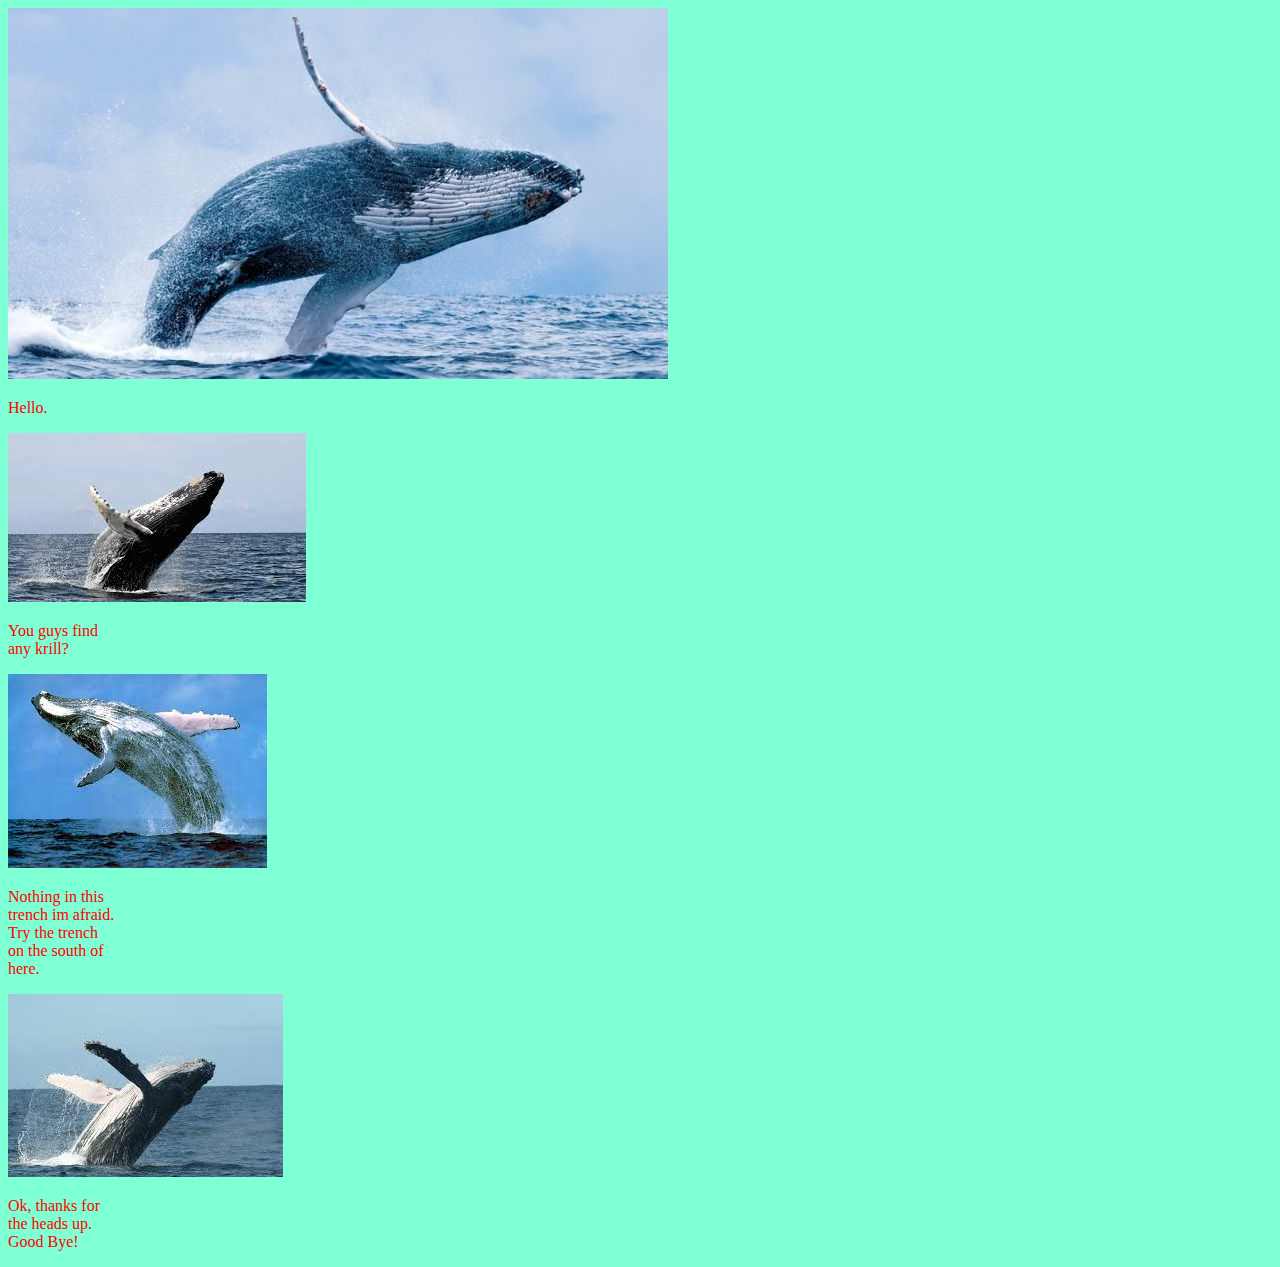
<file: Comic/index.html>
<!doctype html>
<html lang="en">
<head>
    <title> Comic </title>
     <meta charset="utf-8">
    <link rel="stylesheet"
type="text/css" href="style.css">
     </head>
    <body>
    
       <script src="app.js"></script>
    </body>
</html>
</file>
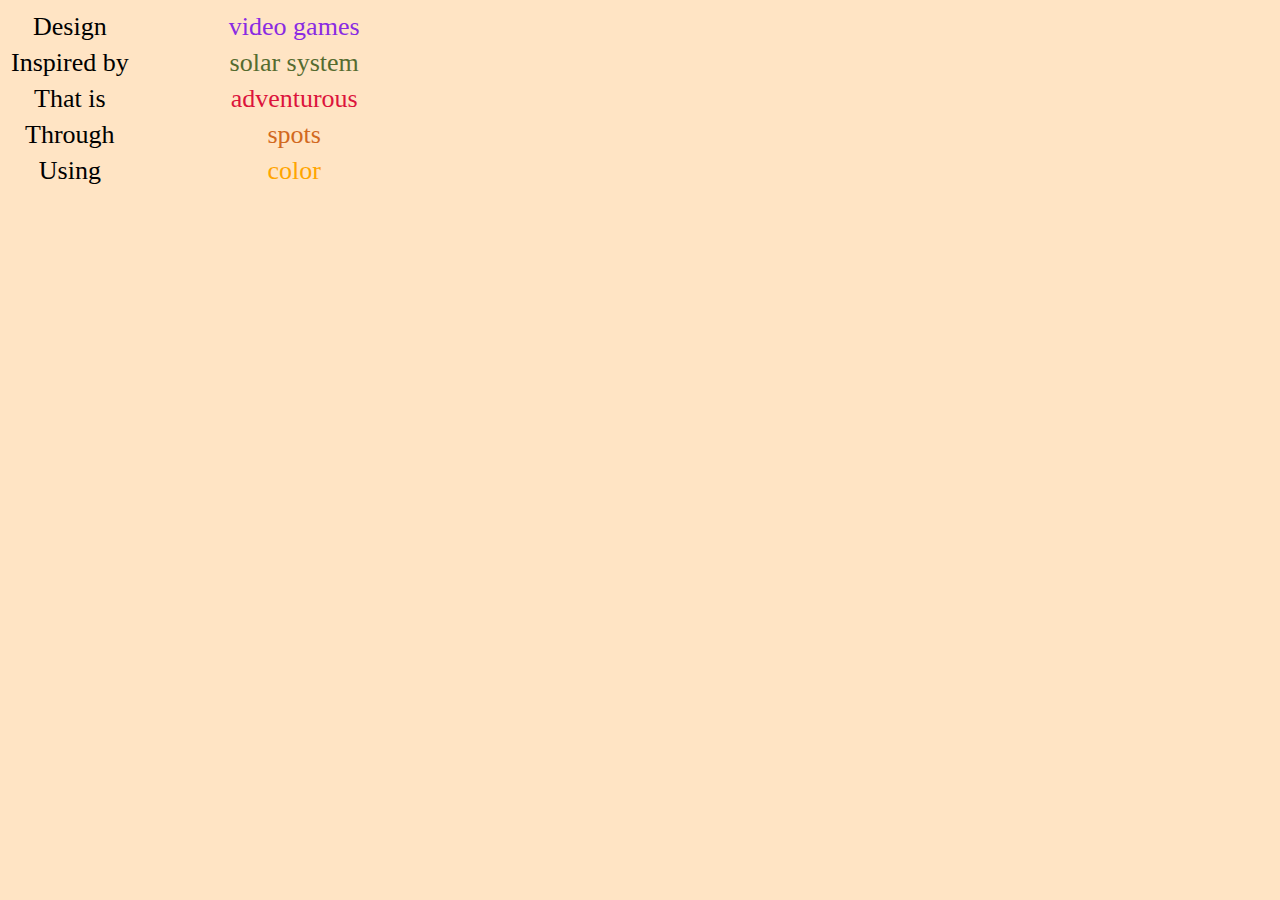
<file: design/index.html>
<!doctype html>
<html lang="en">
<head>
    <title> Magic 8ball </title>
    <meta charset="utf-8">
    <link rel="stylesheet"
type="text/css" href="style.css">
</head>
<body>
    <table>
        <tr>   
            <td> Design</td> 
            <td> <input id="first" value="a technology"></td> 
        </tr>
        <tr>   
            <td> Inspired by</td> 
            <td><input id="second" value="furniture"></td> 
        </tr>
        <tr>   
            <td> That is</td> 
            <td><input id="third" value="trusting"></td> 
        </tr>
        <tr>   
            <td> Through</td> 
            <td><input id="fourth" value="patterns"></td> 
        </tr>
        <tr>   
            <td> Using </td> 
            <td><input id="fifth" value="collage"></td> 
        </tr>
    </table>
    <script src="app.js"></script>
</body>
</html>
</file>
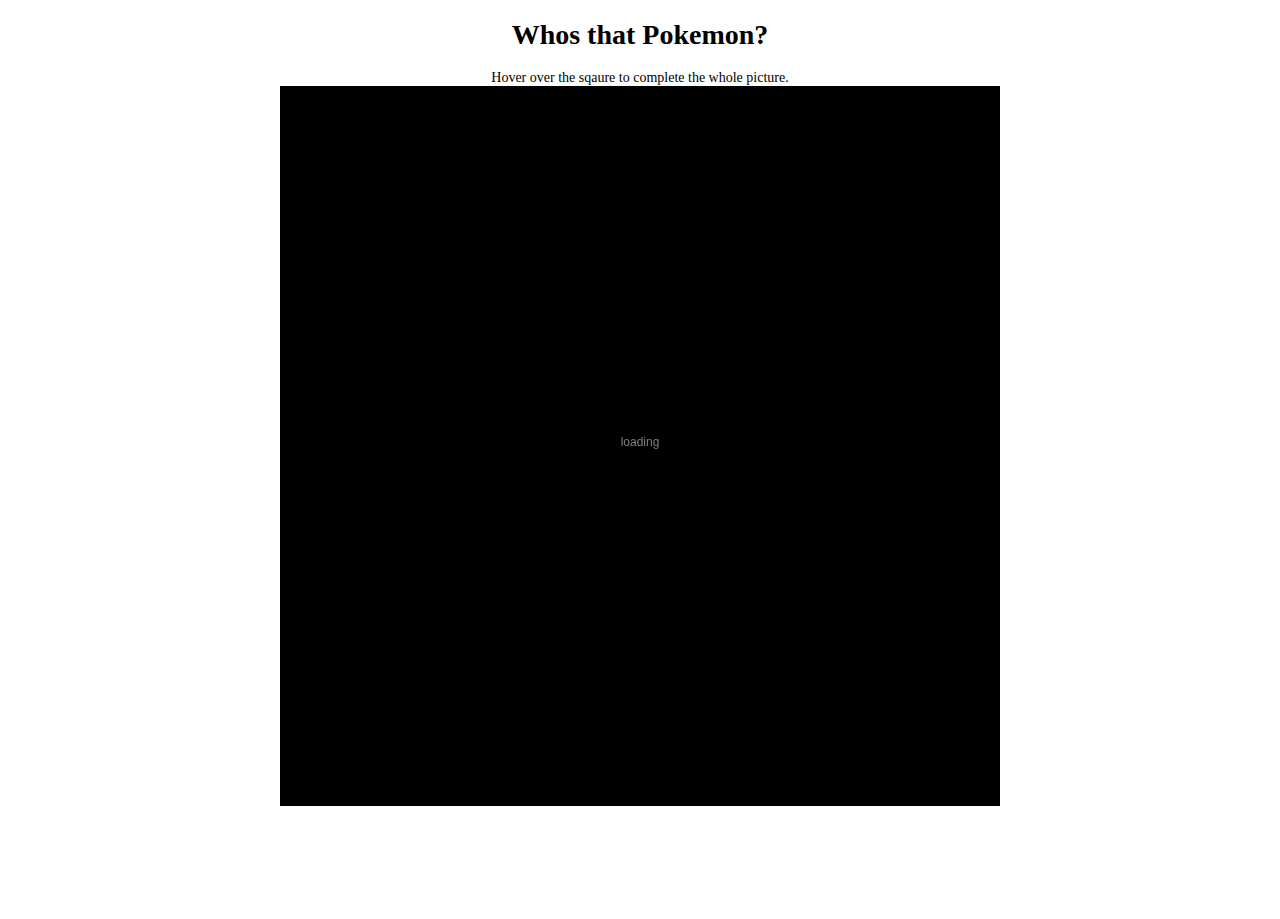
<file: Finals/index.html>
<!doctype html>
<html>
<head>
	<title>Finals</title>
	<meta charset="utf-8">
	<link href="style.css" rel="stylesheet" type="text/css">
</head>
<body>
	<div id="container">
		<h1>Whos that Pokemon?</h1>
        Hover over the sqaure to complete the whole picture.
        <div id="timer"></div>
		
		<div id="game"></div>
	</div>
	<script src="https://ajax.googleapis.com/ajax/libs/jquery/1.11.3/jquery.min.js"></script>
    <script type="text/javascript" src="https://www.google.com/jsapi"></script>
    <script src="p5.js"></script>
	<script src="app.js"></script>
</body>
</html>
</file>
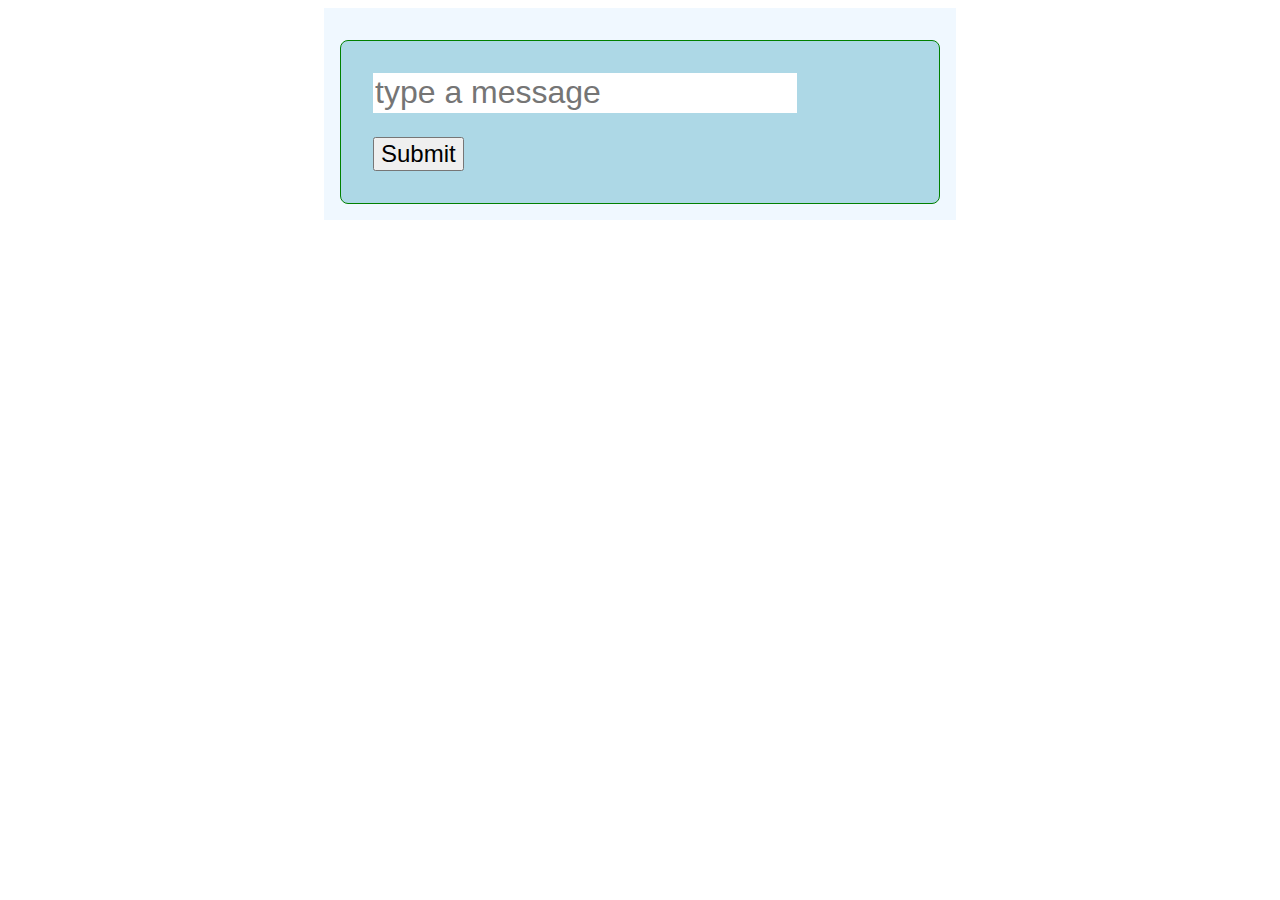
<file: Functions/index.html>
<!doctype html>
<head>
	<title>events</title>
	<link href="style.css" rel="stylesheet" type="text/css">
	<script src="app.js"></script>
</head>
<body>

	<div id="container">
<!--		<div class="message">
			<p class="text">Hello world</p>
			<p class="user">Philip</p>
		</div>-->
		<div class="add-message">
			<input id="new-message" placeholder="type a message">
			<br>
			<button id="submit-message">Submit</button>

		</div>
	</div>
	
</body>
</file>
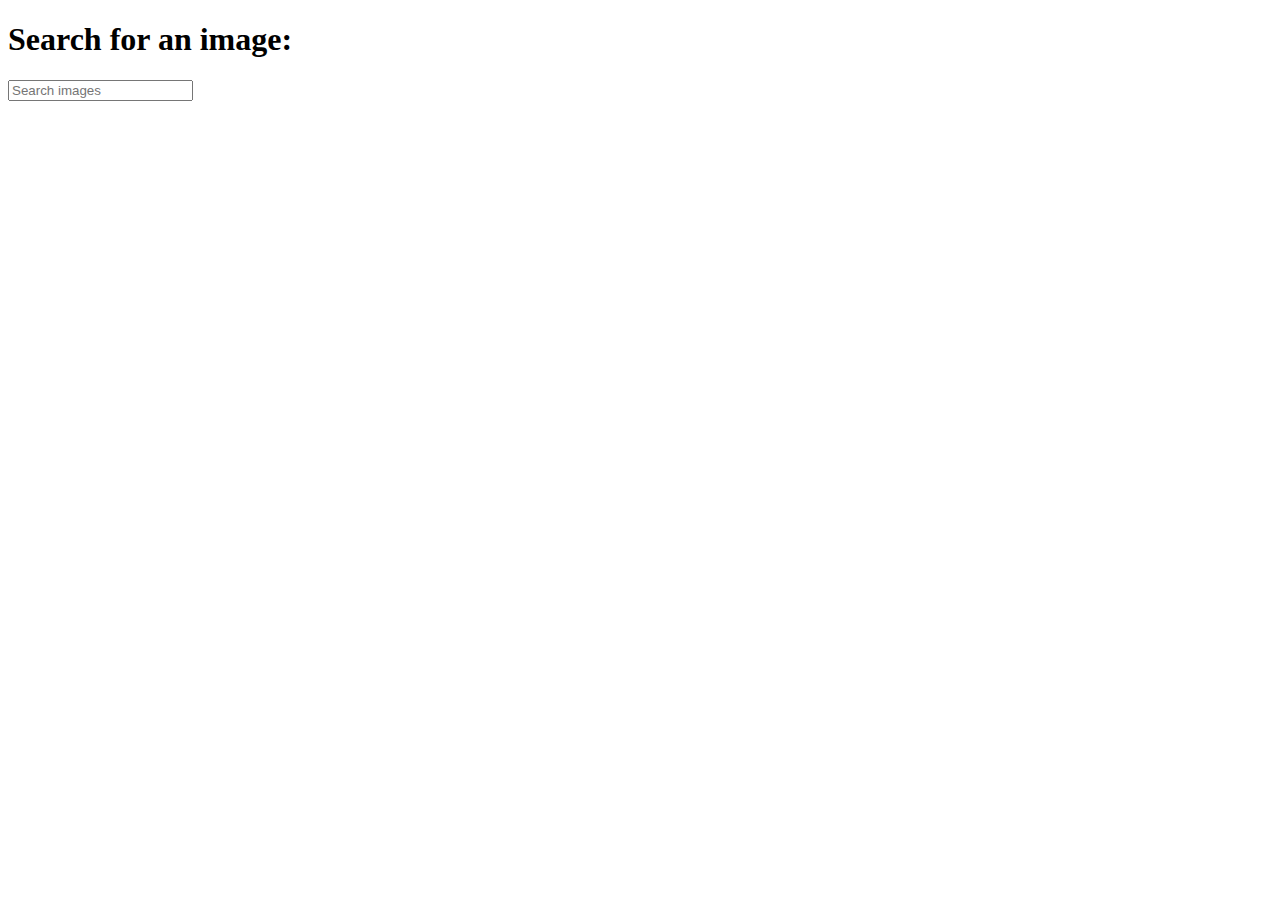
<file: JSON API/index.html>
<!doctype html>
<html>
<head>
	<title>JSON API</title>
	<meta charset="utf-8">
	<link href="style.css" rel="stylesheet" type="text/css">
</head>
<body>
	<div id="container">
		<h1>Search for an image:</h1>
		<input type="text" id="query" placeholder="Search images">
		<div id="game"></div>
	</div>
	<script src="https://ajax.googleapis.com/ajax/libs/jquery/1.11.3/jquery.min.js"></script>
	<script src="app.js"></script>
</body>
</html>
</file>
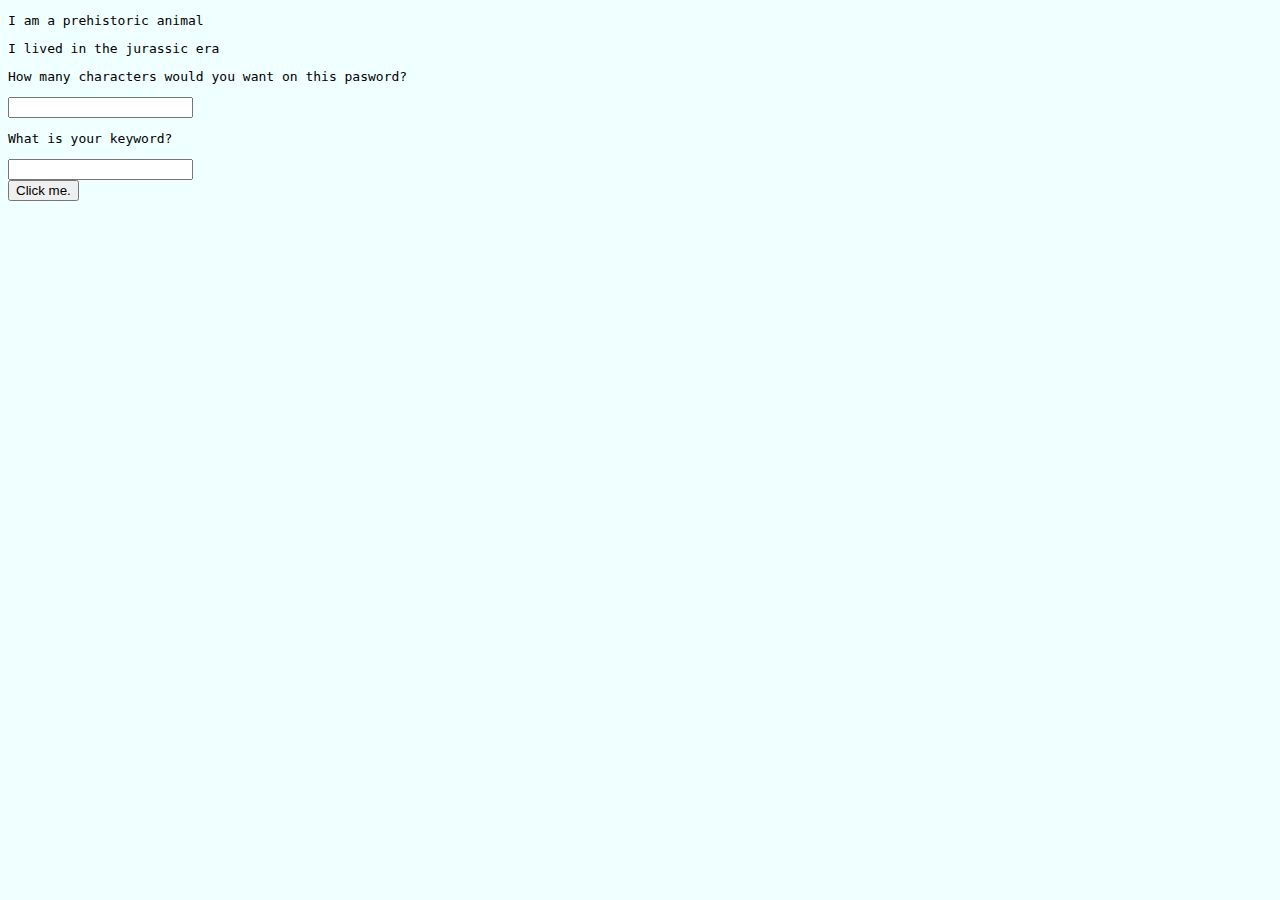
<file: Loops/index.html>
<!doctype html>
<html lang="en">
<head>
    <title> Magic 8ball </title>
    <meta charset="utf-8">
    <link rel="stylesheet"
type="text/css" href="style.css">
    </head>
    <body>
        <p> I am a prehistoric animal</p>
        <p>I lived in the jurassic era</p>
        <p>How many characters would you want on this pasword?</p>
        
    <input id="characters" type="number">
        <p> What is your keyword?</p>
        
    <input id= "keyword" type="text">
        
        <div>
            <button id="submit">Click me.</button>
            <p id="message"></p>
        </div>
        
    <script src="app.js"></script>
    </body>
</html>
</file>
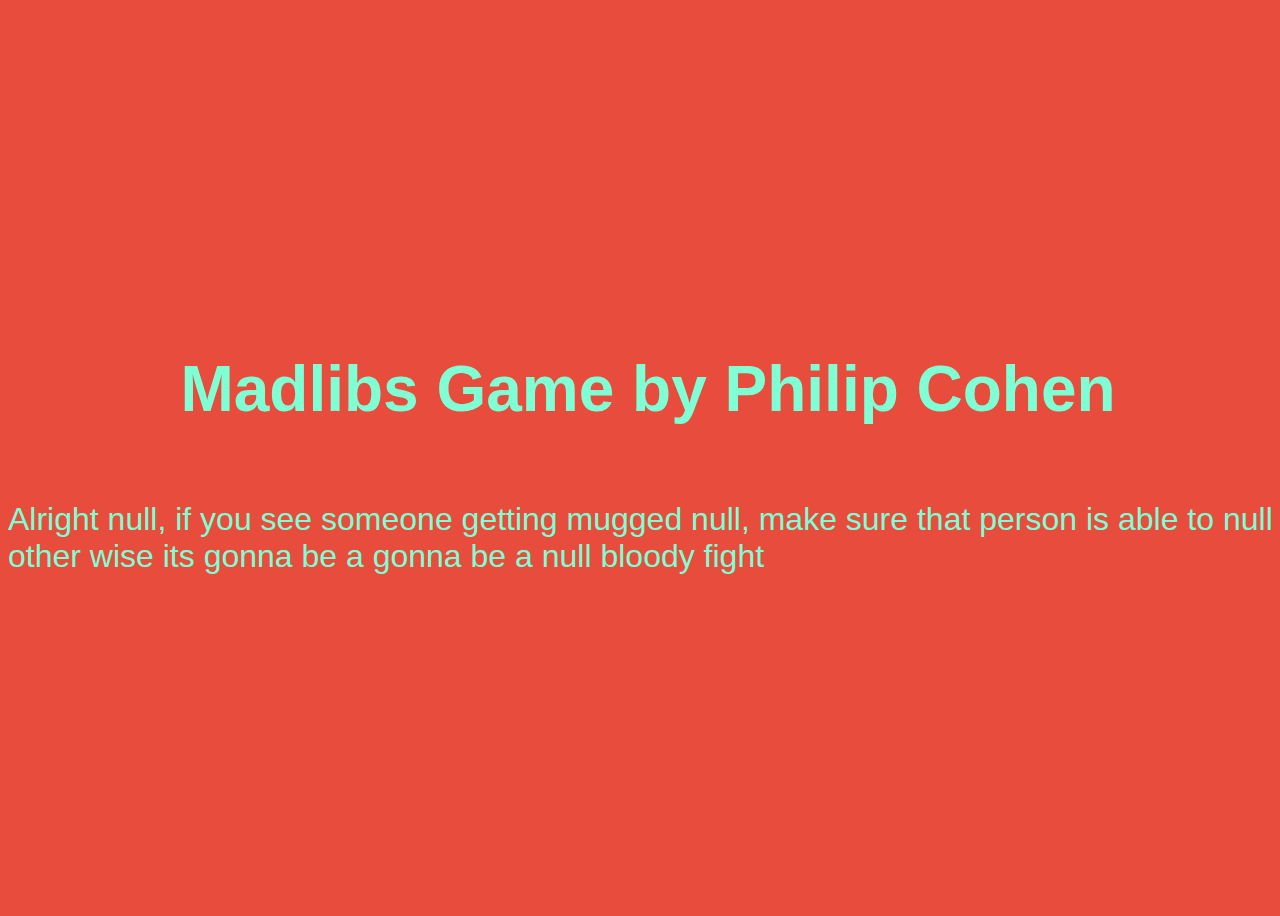
<file: Madlibs/index.html>
<!doctype html>
<html lang="en">
<head>
    <title> Madlibs Game</title>
    <meta charset="utf-8">
    <link rel="stylesheet"
type="text/css" href="style.css">
    </head>
    <body>
<h1> Madlibs Game by Philip Cohen</h1>
    <script src="app.js"></script>
    </body>
</html>
</file>
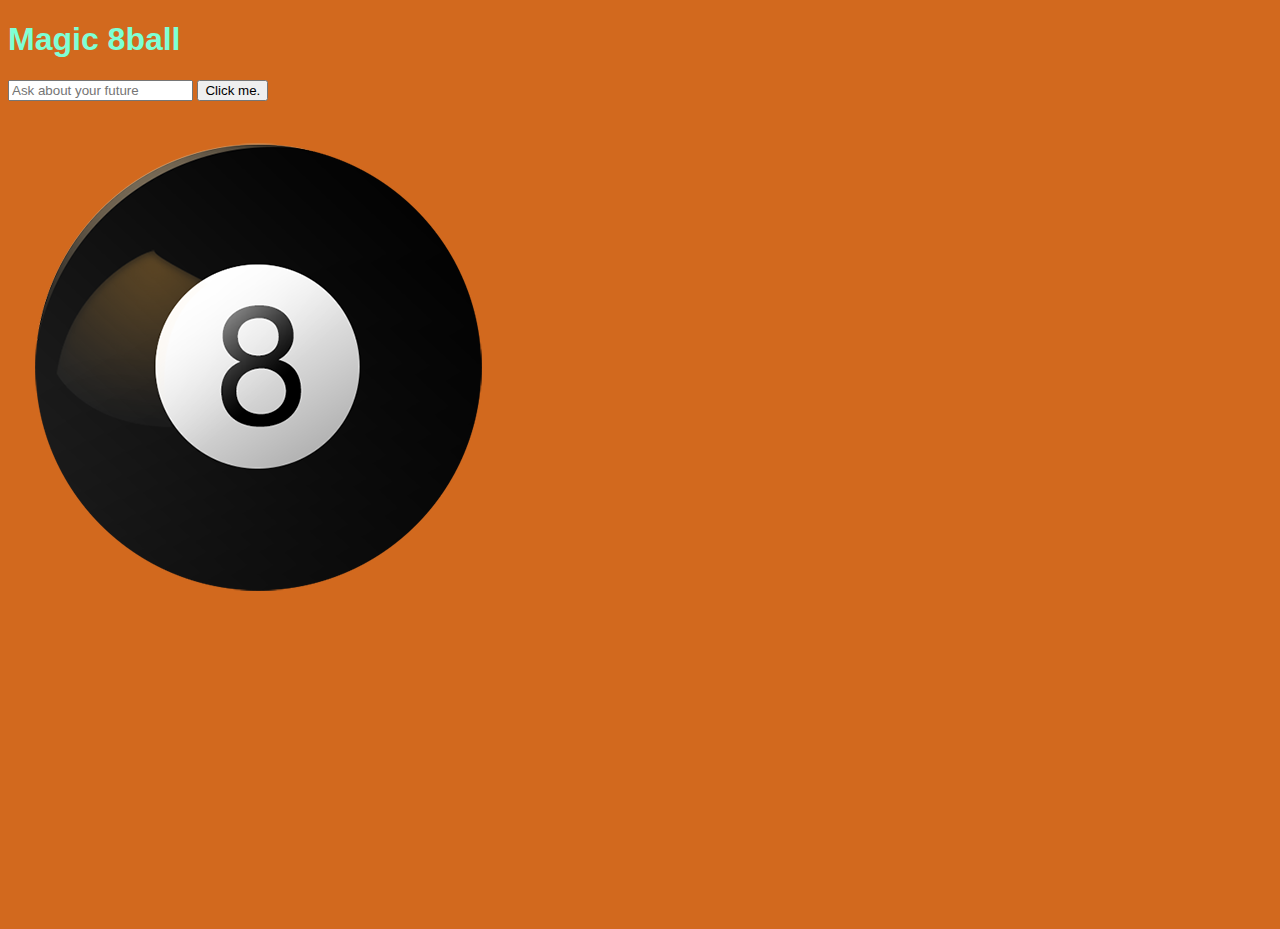
<file: Magic8ball/index.html>
<!doctype html>
<html lang="en">
<head>
    <title> Magic 8ball </title>
    <meta charset="utf-8">
    <link rel="stylesheet"
type="text/css" href="style.css">
    </head>
    <body>
<h1> Magic 8ball </h1>
<input id="question" type="text" placeholder="Ask about your future">
    <button id="submit">Click me.</button>
        <p id="message"></p>
        <p><img src="8ball.png" </p>
        
    <script src="app.js"></script>
    </body>
</html>
</file>
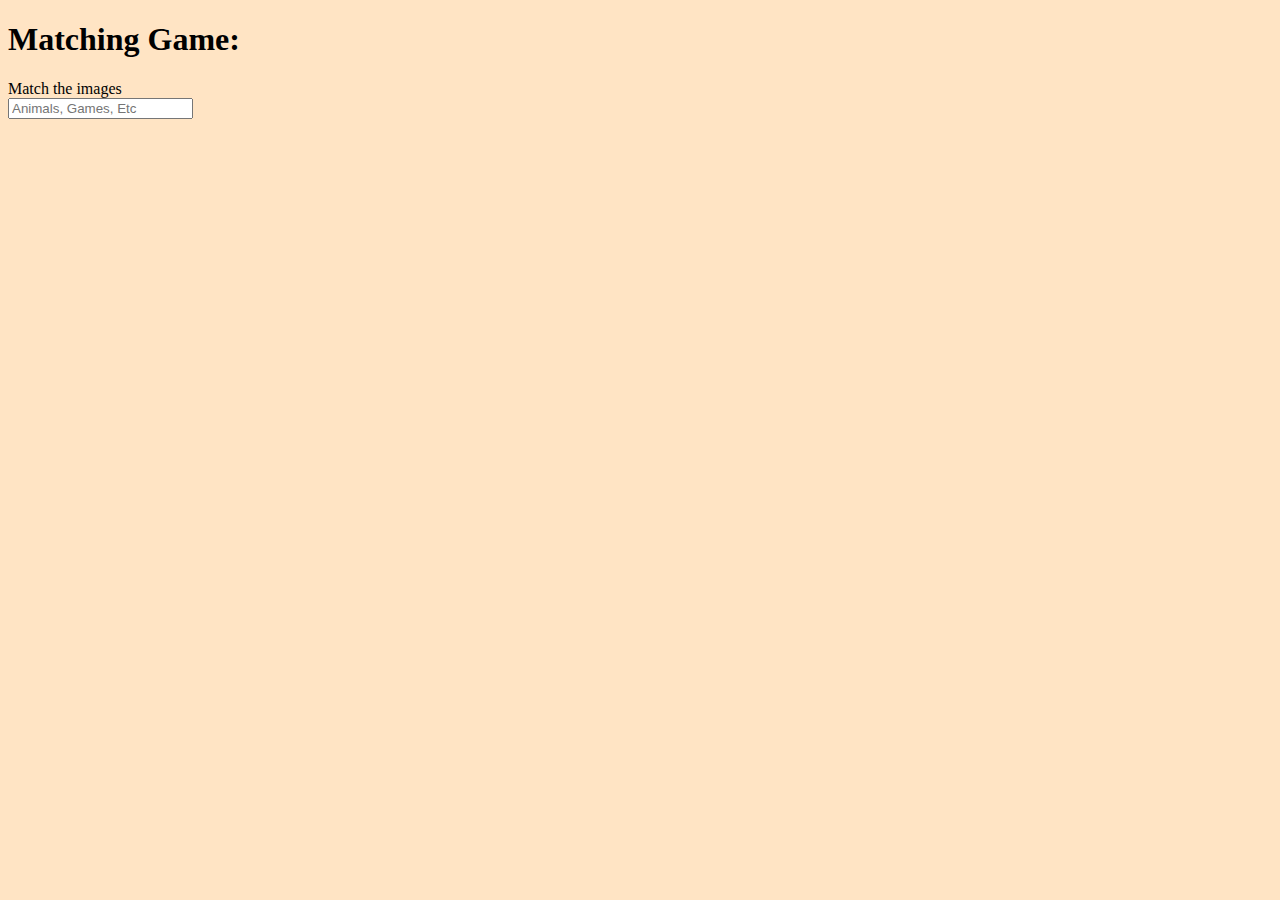
<file: Midterm/index.html>
<!doctype html>
<html>
<head>
	<title>JSON API</title>
	<meta charset="utf-8">
	<link href="style.css" rel="stylesheet" type="text/css">
</head>
<body>
	<div id="container">
		<h1>Matching Game:</h1>
        Match the images
        <div id="timer"></div>
		<input type="text" id="query" placeholder="Animals, Games, Etc">
		<div id="game"></div>
	</div>
	<script src="https://ajax.googleapis.com/ajax/libs/jquery/1.11.3/jquery.min.js"></script>
	<script src="app.js"></script>
</body>
</html>
</file>
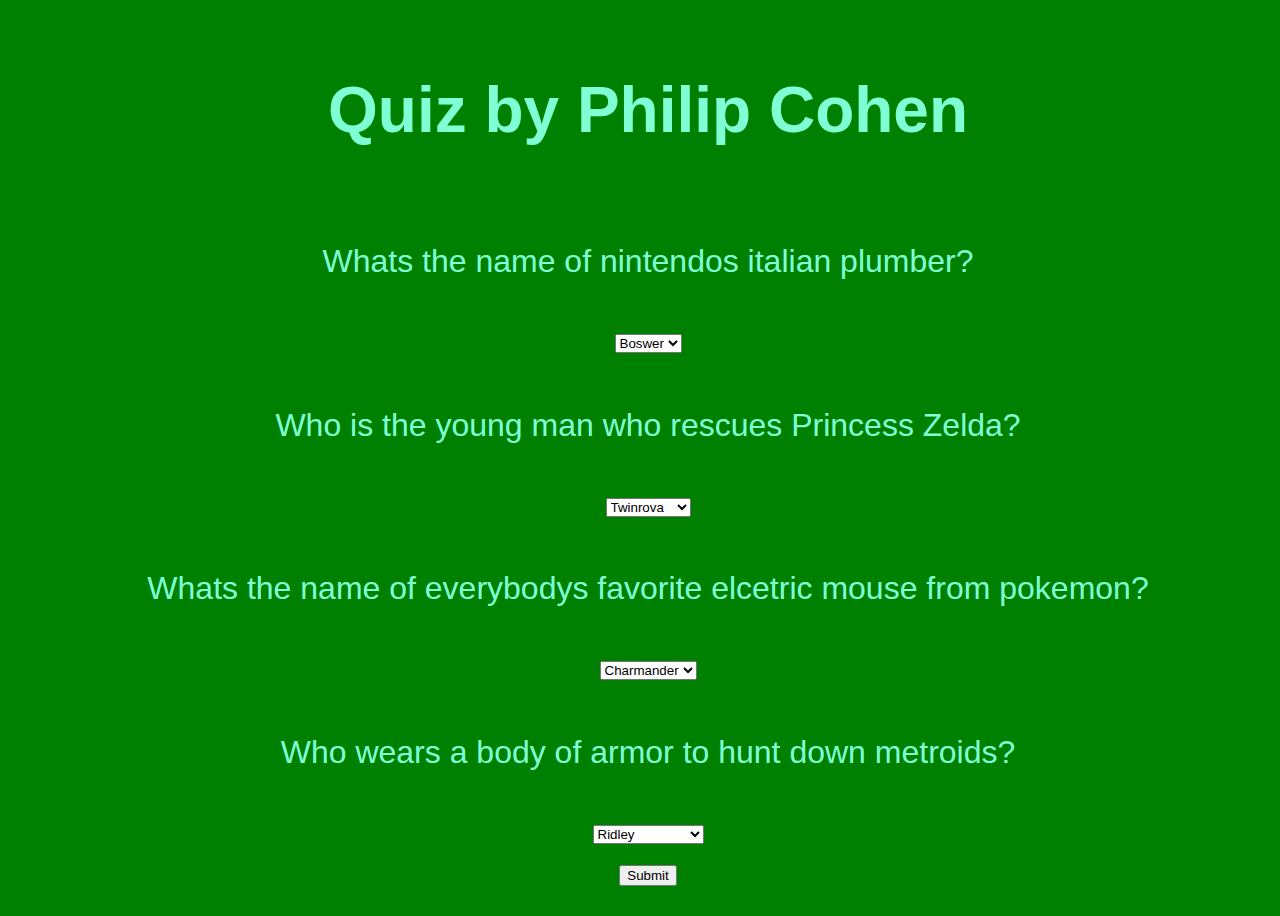
<file: Quiz/index.html>
<!doctype html>
<html lang="en">
<head>
    <title> Quiz </title>
    <meta charset="utf-8">
    <link rel="stylesheet"
type="text/css" href="style.css">
    </head>
    <body>
<h1> Quiz by Philip Cohen</h1>
    <p> Whats the name of nintendos italian plumber?</p>
    <select id="Question1">
	<option> Boswer</option>
	<option> Peach</option>
	<option> Yoshi</option>
	<option> Luigi</option>
	<option> Mario </option>
</select>
 
    <p> Who is the young man who rescues Princess Zelda? </p>
        <select id="Question2">
	<option> Twinrova </option>
	<option> Ghanadorf </option>
	<option> Goron </option>
	<option> Demise </option>
	<option> Link </option>
</select>
 
        <p> Whats the name of everybodys favorite elcetric mouse from pokemon?</p>
        <select id="Question3">
	<option> Charmander </option>
	<option> Squirtle </option>
	<option> Pikachu </option>
	<option> Bulbasaur </option>
	<option> Togepi </option>
</select>
 
        <p> Who wears a body of armor to hunt down metroids? </p>
        <select id="Question4">
	<option> Ridley</option>
	<option> Samus</option>
	<option> Brain</option>
	<option> Metroid Queen</option>
	<option> Parasite x</option>
</select>
 
        
    <button id= "submit"> Submit </button>
    <script src="app.js"></script>
    </body>
</html>
</file>
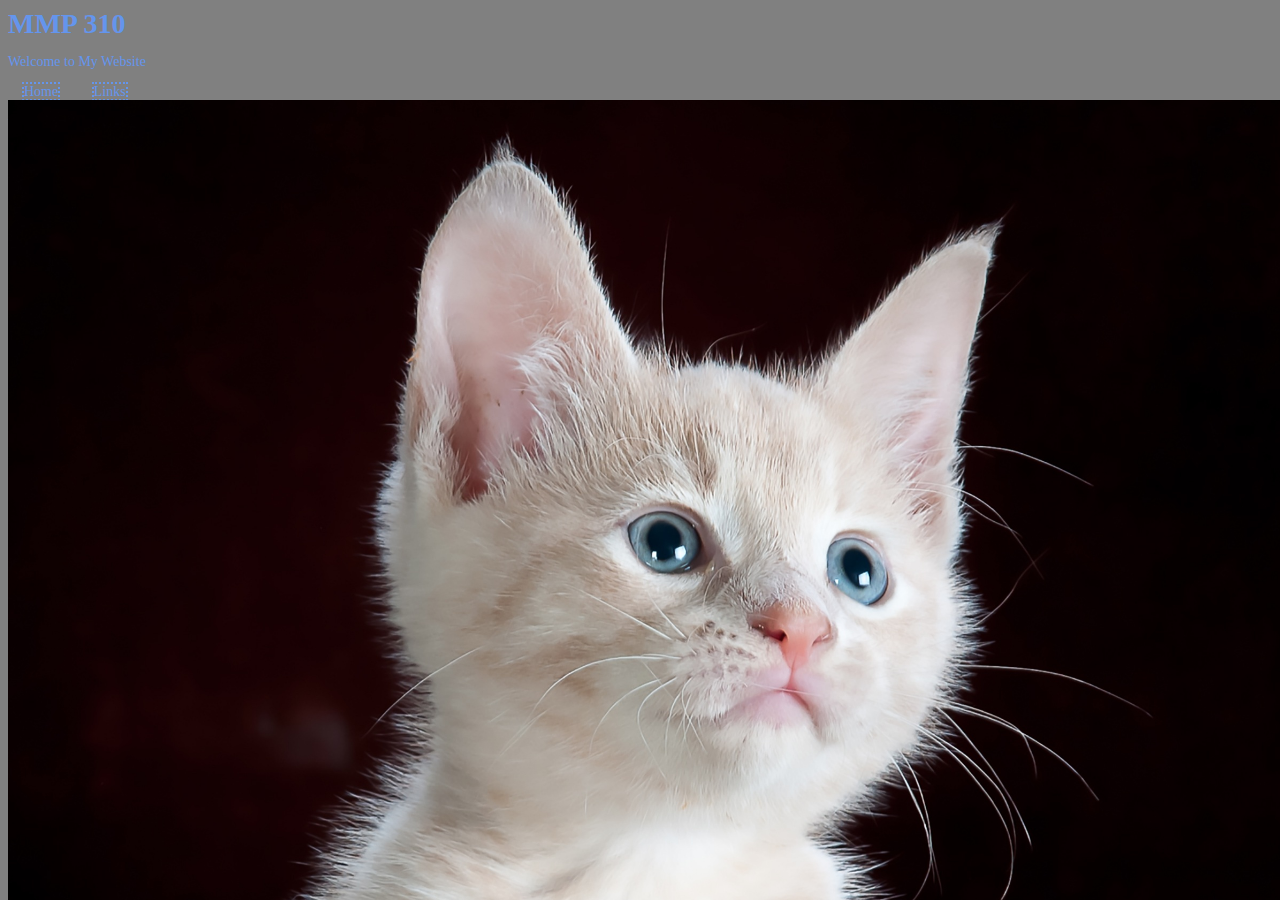
<file: review/index.html>
<!doctype html>
<html>
<head>
	<title>MMP 310</title>
	<meta charset="utf-8" />
	<link rel="stylesheet" type="text/css" href="style.css">
</head>
<body>
    <h1> MMP 310</h1>
	<p>Welcome to My Website</p>
    <ul>
    <li><a href="index.html"></a>Home</li>
    <li>Links</li>
    </ul>
    <p><a href="https://www.youtube.com/watch?v=5dsGWM5XGdg"</a> target="blank"> Cat Video</a></p>
<p><img src="cat.jpg"</p>
    </body>
</html>
</file>
<file: Comic/style.css>
body{
    width: 110px;
    height: 100;
    background-color: aquamarine;
}

.slide{
    color: red;
}

img{
    max-width: 325 px;
}
</file>
<file: design/style.css>
body {
    background-color:bisque;
    font-family: Cursive;
    text-align: center;
    font-size: 26px;
}
table {
    
}

input {
    background-color:transparent;
    border:none;
    font-size: 26px;
    font-family: Cursive;
    text-align: center;
}

#first  {
    color:blueviolet;   
}
#second  {
    color: darkolivegreen;
}
#third  {
    color:crimson;
}
#fourth  {
    color: chocolate;
}
#fifth  { 
    color: orange;
}
</file>
<file: Finals/style.css>
html,
body {
  margin: 0;
  height: 100%;
  width: 100%;
  font-size: 14px;
  font-family: "Times New Roman", Times, serif;
  font-weight: 300;
  text-align: center;
  cursor: default;

  -webkit-user-select: none;
  -khtml-user-select: none;
  -moz-user-select: none;
  -o-user-select: none;
  user-select: none;

  -ms-touch-action: none;
}

div {
  cursor: inherit;
}

a {
  color: steelBlue;
  text-decoration: none;
}

a:hover {
  text-decoration: underline;
}

#center {
  position: relative;
  height: 100%;
  width: 512px;
  margin: 0 auto;
}

#cont {
  position: absolute;
  top: 50%;
  margin-top: -270px;
  width:  512px;
  height: 570px;
}

#dot {
  width:  512px;
  height: 512px;
}

svg,
circle {
  pointer-events: none;
}

#next {
  padding-top: 30px;
}

#next input {
  width: 480px;
  border: 1px solid #ccc;
  outline: none;
}

#next .err {
  color: red;
}

#footer {
  position: fixed;
  bottom: 0;
  left: 0;
  right: 0;
  padding-top: 18px;
  padding-bottom: 2px;
  background: -webkit-gradient(linear, left bottom, left top, from(rgba(255, 255, 255, 1)), to(rgba(255, 255, 255, 0)));
  background: -moz-linear-gradient(bottom, rgba(255, 255, 255, 1), rgba(255, 255, 255, 0));
}

div.not-found {
  text-align: center;
  margin-top: 200px;
  font-size: 32px;
}
</file>
<file: Functions/style.css>
#container {
    width: 600px;
    margin: 0 auto;
    background-color: aliceblue;
    padding: 1em;
}
.message {
    padding: 2em;
    border: 1px solid green;
    border-radius; 0.5em;
    background-color: coral;
    font-family: monospace
}

.message .text{
    font-size: 2em;
}
.message .user{
    color: azure;
}

.add-message {
    margin-top: 1em;
    padding:2em;
    background:lightblue;
    border: 1px solid green;
    border-radius: 0.5em;
}
.add-message input {
	border:none;
	font-size:2em;
	border-bottom: 1px solid transparent;
}

.add-message input:focus {
	outline:none;
	border-bottom: 1px solid green;
}

.add-message button {
	font-size:1.5em;
	margin-top:1em;
}
</file>
<file: JSON API/style.css>
#game {
	width: 800px;
	margin:0 auto;
}

.card {
	width:200px;
	height:200px;
	display:inline-block;
	background: blue;
	margin: 10px;
	box-sizing: border-box;
}

.card img {
	width:100%;
	height:100%;
}
</file>
<file: Loops/style.css>
body{
    background-color: azure;
    font-family: monospace;
    width: auto;
    height: 100px;
}
</file>
<file: Madlibs/style.css>
body{
    width: 100vw;
    height: 100vh;
    font-family: fantasy, sans-serif;
    color: aquamarine;
    background: #e74c3c;;
    display: flex;
    flex-direction: column;
    justify-content: center;
    align-items: center;
    font-size: 2em;
    overflow-x: hidden;
}
</file>
<file: Magic8ball/style.css>
body{
    width: 100vw;
    height: 100vh;
    font-family: fantasy, sans-serif;
    color: aquamarine;
    background-color: chocolate
}
</file>
<file: Midterm/style.css>
body{
    background-color: bisque
}
#game {
	width: 800px;
	margin:0 auto;
}

.card {
	width:200px;
	height:200px;
	display:inline-block;
	background: aqua;
    background-image: url(Dancing-Pikachu-and-Togepi.gif);
	margin: 10px;
	box-sizing: border-box;
}

.card img {
	width:100%;
	height:100%;
}
</file>
<file: Quiz/style.css>
body{
    width: 100vw;
    height: 100vh;
    font-family: cursive, sans-serif;
    color: aquamarine;
    background: green;;
    display: flex;
    flex-direction: column;
    justify-content: space-evenly;
    align-items: center;
    font-size: 2em;
    overflow-x: hidden;
}
img{
    width: 25%;
    height:auto;
    flex: 1;
}
</file>
<file: review/style.css>
body {
    font-size: 14px;
    background: gray;
    color: cornflowerblue;
}
#home {
color:darkorchid;
background: black;
font-size: 2em;
}
a {
    color: aliceblue;
}
a;hover {
    color: darkgoldenrod;
}
a:active {
    color: fuchsia;
}
/*
a:visited {
color: forestgreen:
}
*/
h1 {
    margin: 0;
}
ul {
    padding: 0;
}
ul a {
    color: aqua;
}
li {
    border: 2px dotted;
    margin: 0.25em 1em;
    display: inline;
}
p { postion:relative;}
img {
    width: 100%;
    /*height: 50%;*/
    top: 100px;
    position: fixed;
}
</file>
